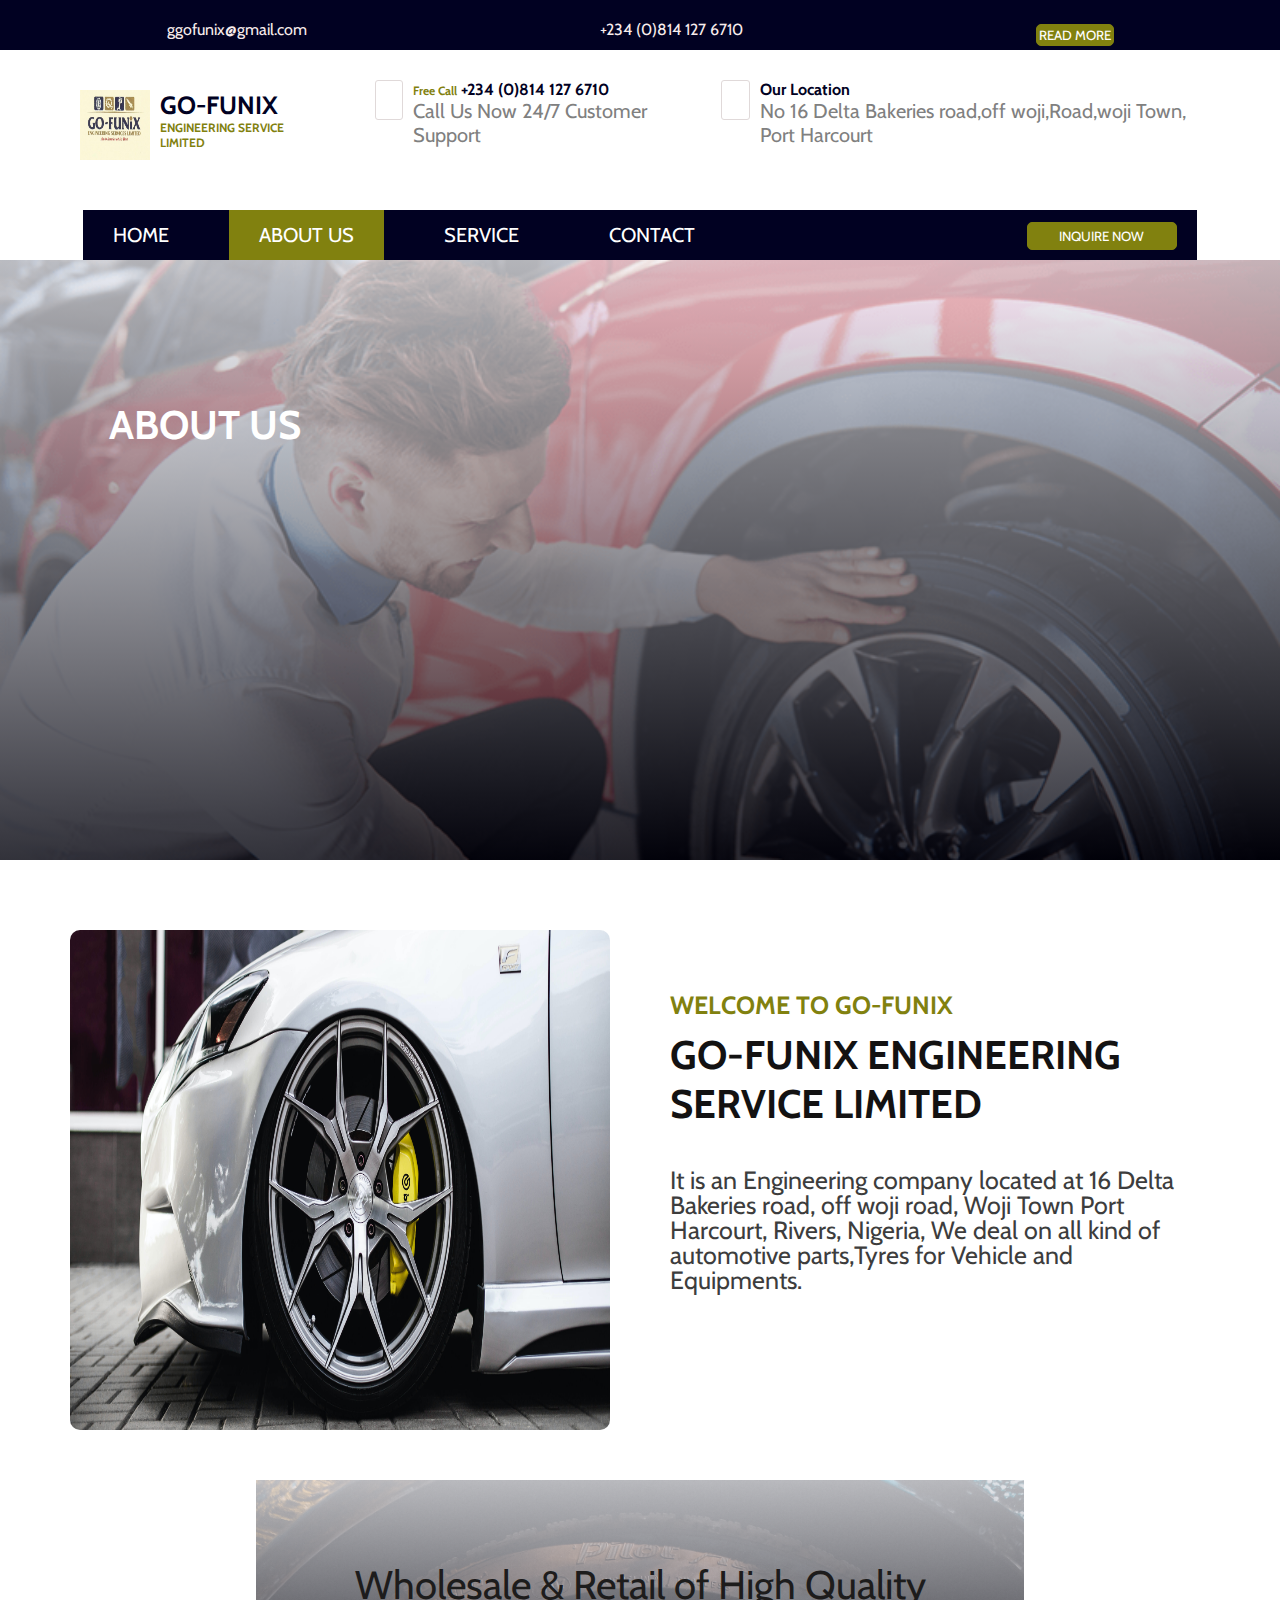
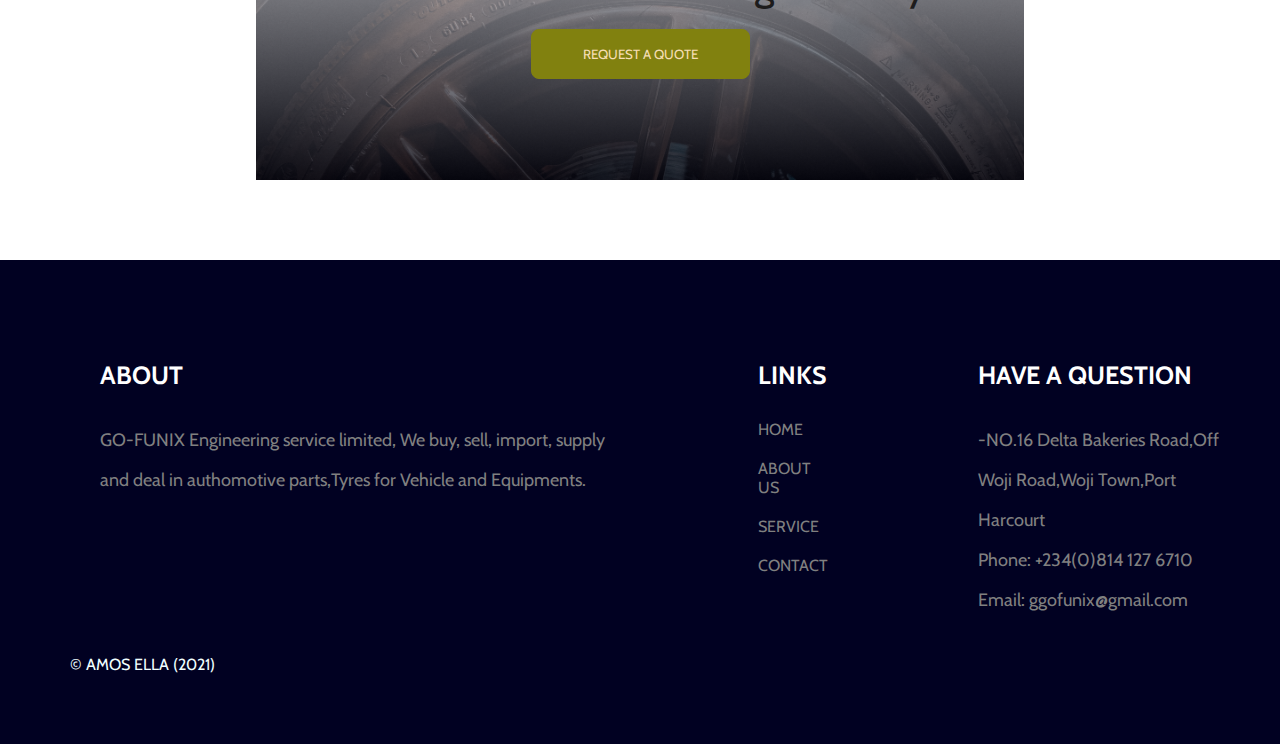
<file: about.html>
<!DOCTYPE html>
<html lang="en">
<head>
    <meta charset="UTF-8">
    <meta http-equiv="X-UA-Compatible" content="IE=edge">
    <meta name="viewport" content="width=device-width, initial-scale=1.0">
    <link rel="stylesheet" href="./style.css">
    <title>GO FUNIX</title>
</head>
<body>
    <section class="section-one">
        <div class="first-container">
            <div class="mail-top">
                <p class="email">ggofunix@gmail.com</p>
                <p class="digit">+324 (0)814 127 6710</p>
            </div>
            <button class="inquire-now">READ MORE</button>
        </div>
        <div class="mail-topt">
            <div class="mailt-container">
                <div>
                    <p class="email">ggofunix@gmail.com</p>
                </div>
                <div>
                    <p class="digit">+324 (0)814 127 6710</p>
                </div>
            </div>
            <button class="inquire-now">READ MORE</button>
        </div>
        <div class="mail-topd">
            <div class="mailt-containerd">
                <div>
                    <p class="email">ggofunix@gmail.com</p>
                </div>
                <div>
                    <p class="digit">+234 (0)814 127 6710</p>
                </div>
                <div>
                    <button class="inquire-now">READ MORE</button>
                </div>
            </div>
        </div>
    </section>
    <section class="sectiont-two">
        <div class="logo-section">
            <img src="./images/Logo 1 pdf.jpeg" class="logo">
            <div>
                <h1 class="logo-hone">GO-FUNIX</h1>
                <h6 class="logo-hsix">ENGINEERING SERVICE LIMITED</h6>
            </div>
        </div>
        <div class="call-section">
            <h2 class="sect-ht"></h2>
            <div>
                <h6 class="call-hsix">Free Call<span class="first-span"> +234 (0)814 127 6710</span></h6>
                <p class="call-secp">Call Us Now 24/7 Customer Support</p>
            </div>
        </div>
        <div class="location-section">
            <h2 class="sect-ht"></h2>
            <div>
                <h6 class="first-span">Our Location</h6>
                <p class="call-secp">No 16 Delta Bakeries road,off woji,Road,woji Town, Port Harcourt </p>
            </div>
        </div>
    </section>
    <section class="section-three">
        <div class="hamburgerIcon" id="hamburger-mobile" onClick="dropMenu()">
            <img src="./images/Hamburger.svg" alt="">
            <h3 class="nav-menu">MENU</h3>
        </div>
        <div class="menuItems">
            <div class="nav-cont" id="nav-dropdown">
                <ul class="nav-links">
                    <li><a href="index.html">HOME</a></li>
                    <li class="current-page"><a href="#">ABOUT US</a></li>
                    <li><a href="service.html">SERVICE</a></li>
                    <li><a href="contact.html">CONTACT</a></li>
                </ul>
            </div>
            <div class="button-cont">
                <button class="nav-button"><a href="contact.html">INQUIRE NOW</a></button>
            </div>
        </div>
    </section>
    <section class="section-four sectionf-abt">
        <div class="four-conts fourabt">
            <div class="fourabt-left">
                <h1 class="four-hone">ABOUT US</h1> 
            </div>
        </div>
    </section>
    <section class="section-six">
        <div class="six-cont">
            <div class="six-left">
                <img src="./images/funix car.jpg" class="six-image">
            </div>
            <div class="six-right">
                <h3 class="six-htre">WELCOME TO GO-FUNIX</h3>
                <h1 class="six-hone">GO-FUNIX ENGINEERING SERVICE LIMITED</h1>
                <p class="sixp">It is an Engineering company located at 16 Delta Bakeries road, off woji road, Woji Town Port Harcourt, Rivers, Nigeria,
                    We deal on all kind of automotive parts,Tyres for Vehicle and Equipments.
                </p>
            </div>
        </div>
    </section>
    <section class="about-four">
        <div class="abtf-cont">
            <p class="abtfour-wholesale">Wholesale & Retail of High Quality</p>
            <button class="whole-button"><a href="contact.html">REQUEST A QUOTE</a></button>
        </div>
    </section>
    <section class="section-nine">
        <div class="nine-cont">
            <div class="about">
                <h3 class="nine-htre">ABOUT</h3>
                <p class="ninep">GO-FUNIX Engineering service limited, We buy, sell, import, supply and deal in authomotive
                    parts,Tyres for Vehicle and Equipments.
                </p>
            </div>
            <div class="link">
                <h3 class="nine-htre">LINKS</h3>
                <div class="link-cont">
                    <a href="index.html">HOME</a>
                    <a href="about.html">ABOUT US</a>
                    <a href="service.html">SERVICE</a>
                    <a href="contact.html">CONTACT</a>
                </div>
            </div>
            <div class="question">
                <h3 class="nine-htre">HAVE A QUESTION</h3>
                <p class="ninep">-NO.16 Delta Bakeries Road,Off Woji Road,Woji Town,Port Harcourt </p>
                <p class="ninep">Phone: +234(0)814 127 6710</p>
                <p class="ninep">Email: ggofunix@gmail.com</p>
            </div>
        </div>
        <P style="color:azure"> &copy AMOS ELLA (2021)</P>
    </section>






    
    <script src="./scrip.js"></script>
</body>
</html>
</file>
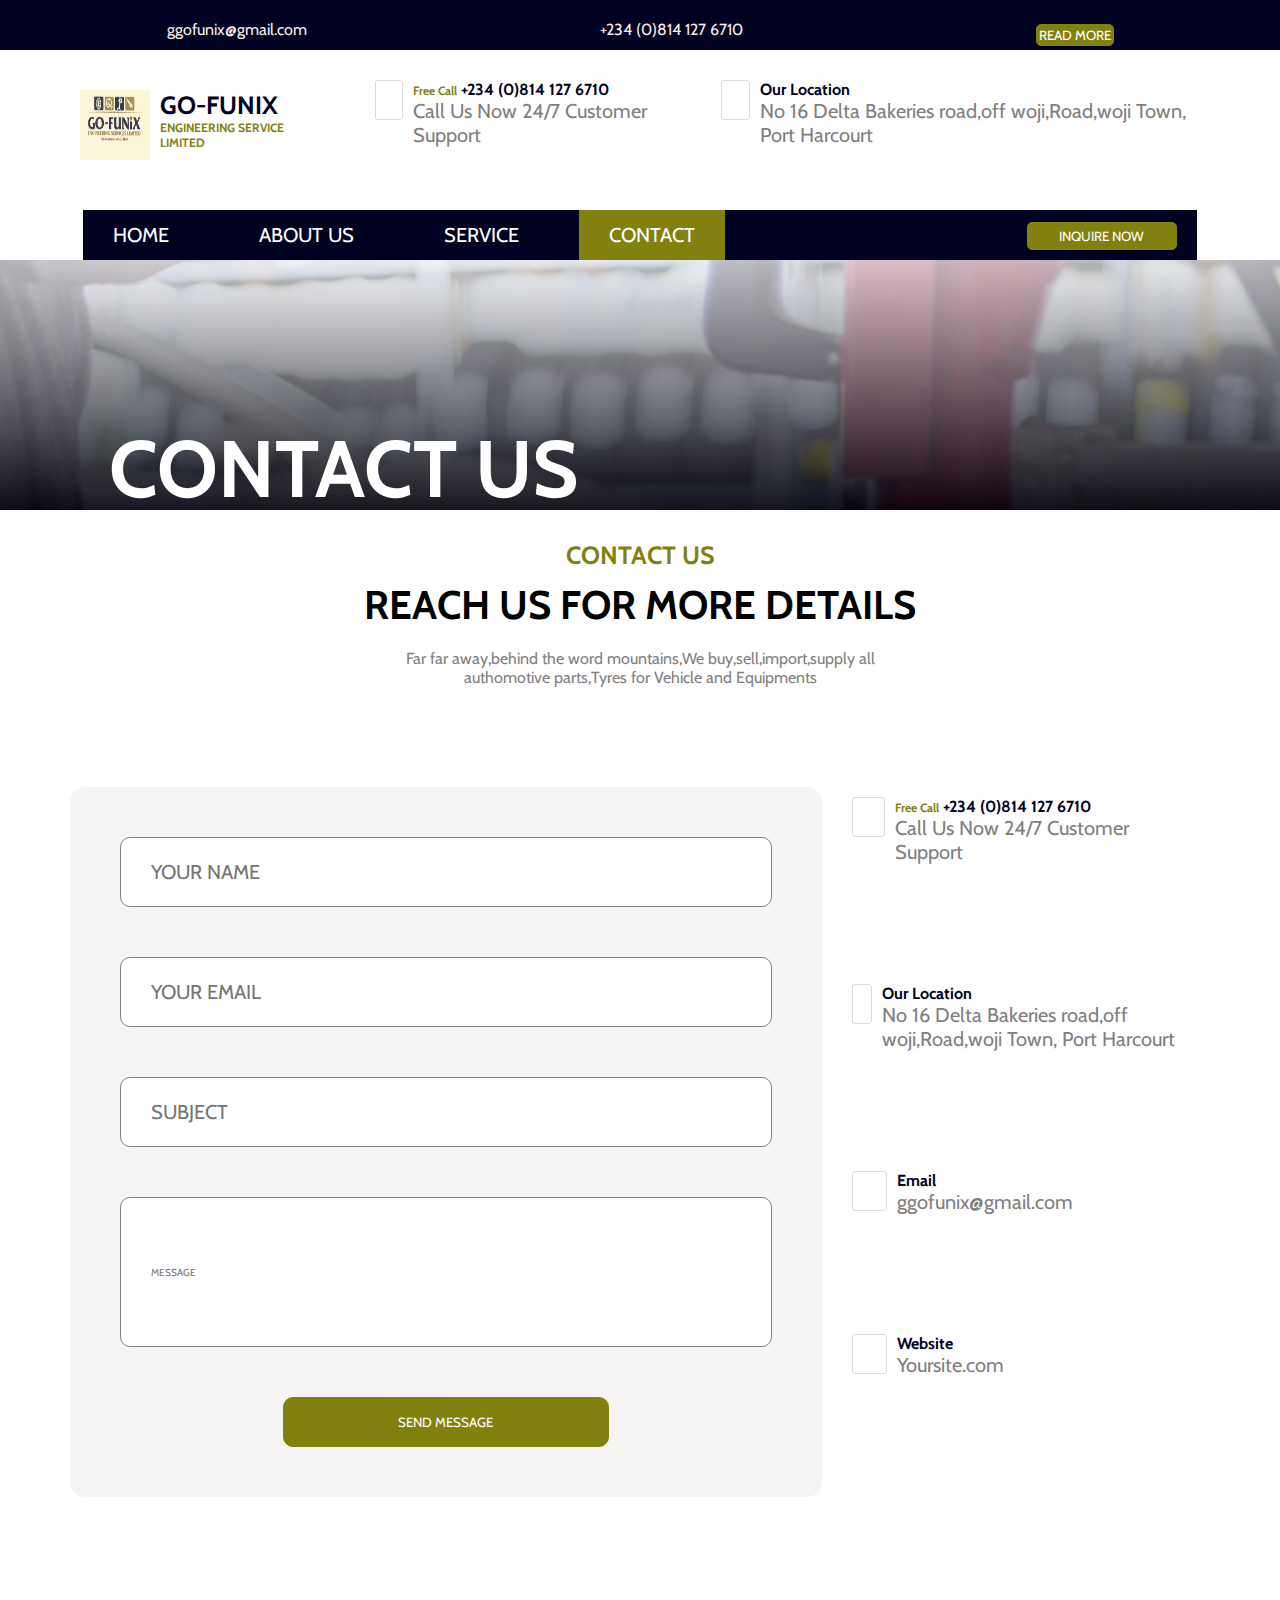
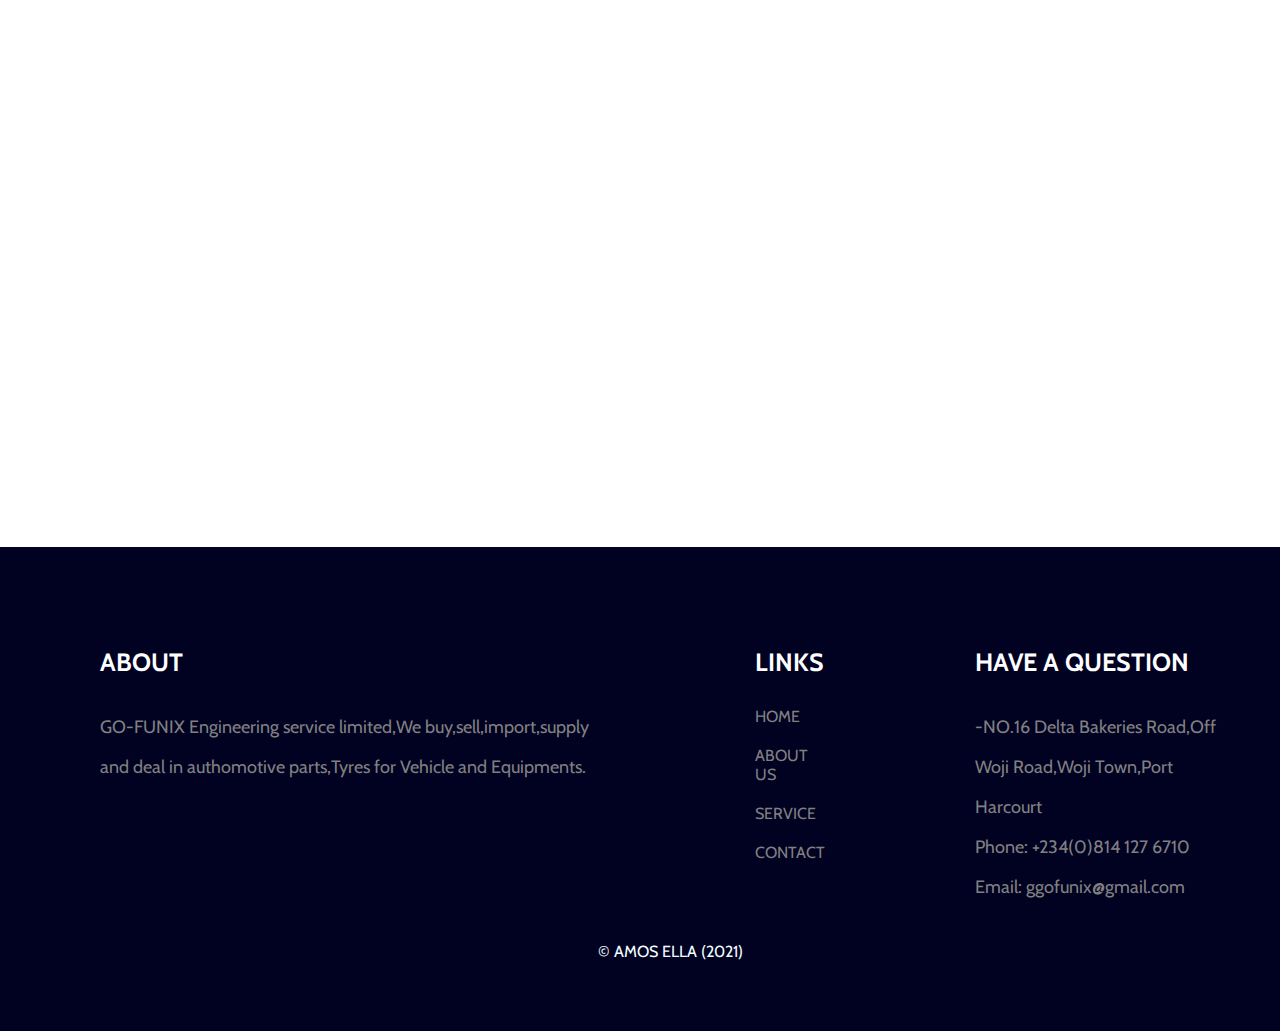
<file: contact.html>
<!DOCTYPE html>
<html lang="en">
<head>
    <meta charset="UTF-8">
    <meta http-equiv="X-UA-Compatible" content="IE=edge">
    <meta name="viewport" content="width=device-width, initial-scale=1.0">
    <link href="https://fonts.googleapis.com/css2?family=Roboto:wght@500;700&display=swap" rel="stylesheet">
    <link rel="stylesheet" href="./style.css">
    <title>GO FUNIX</title>
</head>
<body>
    <section class="section-one">
        <div class="first-container">
            <div class="mail-top">
                <p class="email">ggofunix@gmail.com</p>
                <p class="digit">+324 (0)814 127 6710</p>
            </div>
            <button class="inquire-now">READ MORE</button>
        </div>
        <div class="mail-topt">
            <div class="mailt-container">
                <div>
                    <p class="email">ggofunix@gmail.com</p>
                </div>
                <div>
                    <p class="digit">+324 (0)814 127 6710</p>
                </div>
            </div>
            <button class="inquire-now">READ MORE</button>
        </div>
        <div class="mail-topd">
            <div class="mailt-containerd">
                <div>
                    <p class="email">ggofunix@gmail.com</p>
                </div>
                <div>
                    <p class="digit">+234 (0)814 127 6710</p>
                </div>
                <div>
                    <button class="inquire-now">READ MORE</button>
                </div>
            </div>
        </div>
    </section>
    <section class="sectiont-two">
        <div class="logo-section">
            <img src="./images/Logo 1 pdf.jpeg" class="logo">
            <div>
                <h1 class="logo-hone">GO-FUNIX</h1>
                <h6 class="logo-hsix">ENGINEERING SERVICE LIMITED</h6>
            </div>
        </div>
        <div class="call-section">
            <h2 class="sect-ht"></h2>
            <div>
                <h6 class="call-hsix">Free Call<span class="first-span"> +234 (0)814 127 6710</span></h6>
                <p class="call-secp">Call Us Now 24/7 Customer Support</p>
            </div>
        </div>
        <div class="location-section">
            <h2 class="sect-ht"></h2>
            <div>
                <h6 class="first-span">Our Location</h6>
                <p class="call-secp">No 16 Delta Bakeries road,off woji,Road,woji Town, Port Harcourt </p>
            </div>
        </div>
    </section>
    <section class="section-three">
        <div class="hamburgerIcon" id="hamburger-mobile" onClick="dropMenu()">
            <img src="./images/Hamburger.svg" alt="">
            <h3 class="nav-menu">MENU</h3>
        </div>
        <div class="menuItems">
            <div class="nav-cont" id="nav-dropdown">
                <ul class="nav-links">
                    <li><a href="index.html">HOME</a></li>
                    <li><a href="about.html">ABOUT US</a></li>
                    <li><a href="service.html">SERVICE</a></li>
                    <li class="current-page"><a href="#">CONTACT</a></li>
                </ul>
            </div>
            <div class="button-cont">
                <button class="nav-button">INQUIRE NOW</button>
            </div>
        </div>
    </section>
    <section class="service-one">
        <div class="service-onecont">
            <h1 class="service-hone">CONTACT US</h1>
        </div>
    </section>
    <section class="contact-first">
        <div class="contact-cont">
            <h3 class="contact-htre">CONTACT US</h3>
            <h1 class="contact-hone">REACH US FOR MORE DETAILS</h1>
            <p class="contactp">Far far away,behind the word mountains,We buy,sell,import,supply all authomotive
                parts,Tyres for Vehicle and Equipments
            </p>
        </div>
    </section>
    <section class="contact-last">
        <form class="contact-form">
            <input type="text" class="input-text" name="username" placeholder="YOUR NAME">
            <input type="text" class="input-text" name="username" placeholder="YOUR EMAIL">
            <input type="text" class="input-text" name="username" placeholder="SUBJECT">
            <input type="text" class="input-mssg" name="username" placeholder="MESSAGE">
            <button class="form-button">SEND MESSAGE</button>
        </form>
        <div class="contact-question">
            <div class="question-cont">
                <div class="call-section">
                    <h2 class="sect-ht"></h2>
                    <div>
                        <h6 class="call-hsix">Free Call<span class="first-span"> +234 (0)814 127 6710</span></h6>
                        <p class="call-secp">Call Us Now 24/7 Customer Support</p>
                    </div>
                </div>
                <div class="location-section">
                    <h2 class="sect-ht"></h2>
                    <div>
                        <h6 class="first-span">Our Location</h6>
                        <p class="call-secp">No 16 Delta Bakeries road,off woji,Road,woji Town, Port Harcourt </p>
                    </div>
                </div>
                <div class="location-section">
                    <h2 class="sect-ht"></h2>
                    <div>
                        <h6 class="first-span">Email</h6>
                        <p class="call-secp">ggofunix@gmail.com </p>
                    </div>
                </div>
                <div class="location-section">
                    <h2 class="sect-ht"></h2>
                    <div>
                        <h6 class="first-span">Website</h6>
                        <p class="call-secp">Yoursite.com</p>
                    </div>
                </div>
            </div>
        </div>
    </section>
    <div class="mapouter"><div class="gmap_canvas"><iframe width="2000" height="500" id="gmap_canvas" src="https://maps.google.com/maps?q=16%20Delta%20Bakeries%20road%20port%20Harcourt&t=k&z=13&ie=UTF8&iwloc=&output=embed" frameborder="0" scrolling="no" marginheight="0" marginwidth="0"></iframe><a href="https://fmovies-online.net">fmovies</a><br><style>.mapouter{position:relative;text-align:right;height:500px;width:100%;}</style><a href="https://www.embedgooglemap.net">html embed google maps</a><style>.gmap_canvas {overflow:hidden;background:none!important;height:500px;width:100%;}</style></div></div>
    <section class="section-nine">
        <div class="nine-cont">
            <div class="about">
                <h3 class="nine-htre">ABOUT</h3>
                <p class="ninep">GO-FUNIX Engineering service limited,We buy,sell,import,supply and deal in authomotive
                    parts,Tyres for Vehicle and Equipments.
                </p>
            </div>
            <div class="link">
                <h3 class="nine-htre">LINKS</h3>
                <div class="link-cont">
                    <a href="index.html">HOME</a>
                    <a href="about.html">ABOUT US</a>
                    <a href="service.html">SERVICE</a>
                    <a href="contact.html">CONTACT</a>
                </div>
            </div>
            <div class="question">
                <h3 class="nine-htre">HAVE A QUESTION</h3>
                <p class="ninep">-NO.16 Delta Bakeries Road,Off Woji Road,Woji Town,Port Harcourt </p>
                <p class="ninep">Phone: +234(0)814 127 6710</p>
                <p class="ninep">Email: ggofunix@gmail.com</p>
            </div>

        </div>
        <P class="name" style="color:azure"> &copy AMOS ELLA (2021)</P>
    </section>
    <script src="./scrip.js"></script>
</body>
</html>
</file>
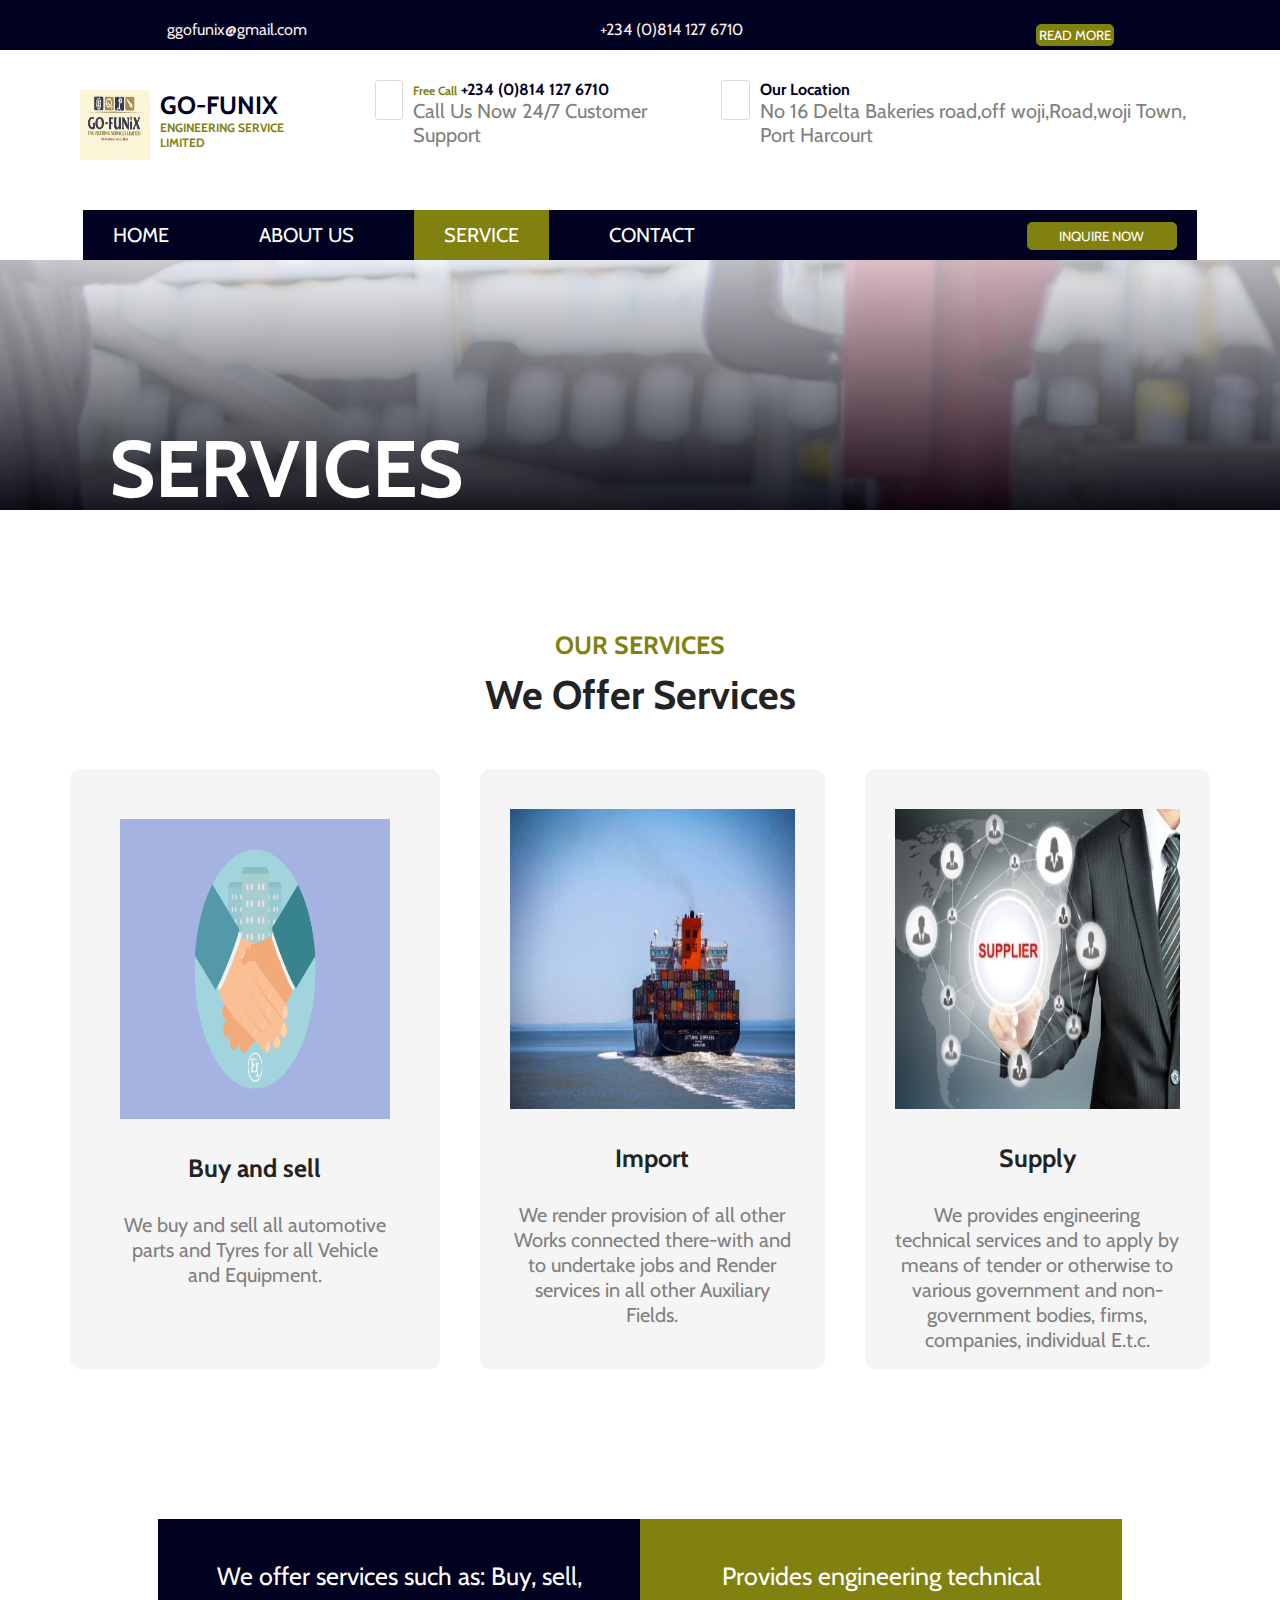
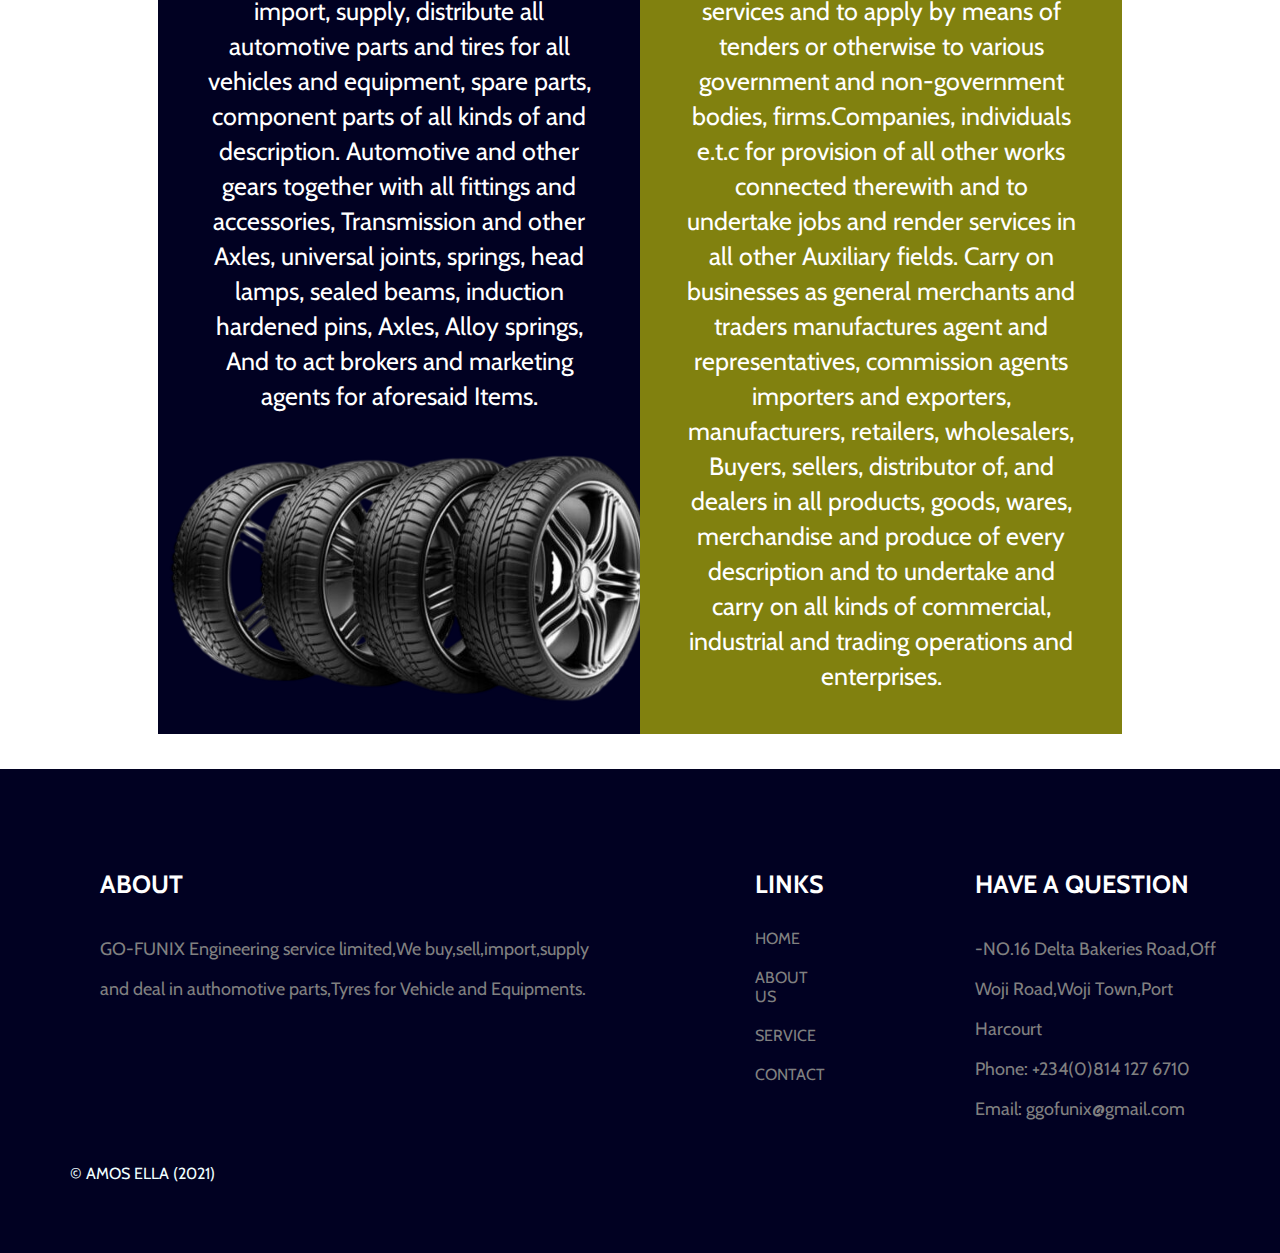
<file: service.html>
<!DOCTYPE html>
<html lang="en">
<head>
    <meta charset="UTF-8">
    <meta http-equiv="X-UA-Compatible" content="IE=edge">
    <meta name="viewport" content="width=device-width, initial-scale=1.0">
    <link href="https://fonts.googleapis.com/css2?family=Roboto:wght@500;700&display=swap" rel="stylesheet">
    <link rel="stylesheet" href="./style.css">
    <title>GO FUNIX</title>
</head>
<body>
    <section class="section-one">
        <div class="first-container">
            <div class="mail-top">
                <p class="email">ggofunix@gmail.com</p>
                <p class="digit">+324 (0)814 127 6710</p>
            </div>
            <button class="inquire-now">READ MORE</button>
        </div>
        <div class="mail-topt">
            <div class="mailt-container">
                <div>
                    <p class="email">ggofunix@gmail.com</p>
                </div>
                <div>
                    <p class="digit">+324 (0)814 127 6710</p>
                </div>
            </div>
            <button class="inquire-now">READ MORE</button>
        </div>
        <div class="mail-topd">
            <div class="mailt-containerd">
                <div>
                    <p class="email">ggofunix@gmail.com</p>
                </div>
                <div>
                    <p class="digit">+234 (0)814 127 6710</p>
                </div>
                <div>
                    <button class="inquire-now">READ MORE</button>
                </div>
            </div>
        </div>
    </section>
    <section class="sectiont-two">
        <div class="logo-section">
            <img src="./images/Logo 1 pdf.jpeg" class="logo">
            <div>
                <h1 class="logo-hone">GO-FUNIX</h1>
                <h6 class="logo-hsix">ENGINEERING SERVICE LIMITED</h6>
            </div>
        </div>
        <div class="call-section">
            <h2 class="sect-ht"></h2>
            <div>
                <h6 class="call-hsix">Free Call<span class="first-span"> +234 (0)814 127 6710</span></h6>
                <p class="call-secp">Call Us Now 24/7 Customer Support</p>
            </div>
        </div>
        <div class="location-section">
            <h2 class="sect-ht"></h2>
            <div>
                <h6 class="first-span">Our Location</h6>
                <p class="call-secp">No 16 Delta Bakeries road,off woji,Road,woji Town, Port Harcourt </p>
            </div>
        </div>
    </section>
    <section class="section-three">
        <div class="hamburgerIcon" id="hamburger-mobile" onClick="dropMenu()">
            <img src="./images/Hamburger.svg" alt="">
            <h3 class="nav-menu">MENU</h3>
        </div>
        <div class="menuItems">
            <div class="nav-cont" id="nav-dropdown">
                <ul class="nav-links">
                    <li><a href="index.html">HOME</a></li>
                    <li><a href="about.html">ABOUT US</a></li>
                    <li class="current-page"><a href="#">SERVICE</a></li>
                    <li><a href="contact.html">CONTACT</a></li>
                </ul>
            </div>
            <div class="button-cont">
                <!-- <button class="nav-button">INQUIRE NOW</button> -->
                <button class="nav-button"><a href="contact.html">INQUIRE NOW</a></button>
            </div>
        </div>
    </section>
    <section class="service-one">
        <div class="service-onecont">
            <h1 class="service-hone">SERVICES</h1>
        </div>
    </section>
    <section class="service-two">
        <div class="service-cont">
            <section class="section-eight">
                <div class="eight-top">
                    <h3 class="eight-htre">OUR SERVICES</h3>
                    <h2 class="eight-htwo">We Offer Services</h2>
                </div>
                <div class="eight-cont">
                    <div class="eight-first">
                        <img src="./images/buyer-supplier.png" class="first-image">
                        <div class="first-min">
                            <h3 class="eight-htref">Buy and sell</h3>
                            <p class="eightpf">We buy and sell all automotive parts and Tyres for all Vehicle and Equipment.</p>
                        </div>
                    </div>
                    <div class="eight-middle">
                        <img src="./images/impoter.jpg" class="middle-image">
                        <div class="second-min">
                            <h3 class="eight-htref">Import</h3>
                            <p class="eightpf">We render provision of all other Works connected there-with and to
                                 undertake jobs and Render services in all other Auxiliary Fields.</p>
                        </div>
                    </div>
                    <div class="eight-last">
                        <img src="./images/supplier.jpg" class="last-image">
                        <div class="last-mini">
                            <h3 class="eight-htref">Supply</h3>
                            <p class="eightpf">We provides engineering technical services and to apply by means of tender or otherwise to various government
                                 and non-government bodies, firms, companies, individual E.t.c.</p>
                        </div>
                    </div>
                </div>
            </section>
        </div>
    </section>
    <section class="service-three">
        <div class="servicet-cont">
            <div class="service-left">
                <p class="servicep">
                    We offer services such as: Buy, sell, import, supply, 
                    distribute all automotive parts and tires for all vehicles and equipment, 
                    spare parts, component parts of all kinds of and description. Automotive and
                     other gears together with all fittings and accessories, Transmission and other
                      Axles, universal joints, springs, head lamps, sealed beams, induction hardened pins, Axles, 
                    Alloy springs, And to act brokers and marketing agents for aforesaid Items.
                </p>
                <div>
                    <img src="./images/tyres-one.png" class="leftserv-img">
                </div>
            </div>
            <div class="service-right">
                <p class="servicep">
                    Provides engineering technical services and to apply by means of
                     tenders or otherwise to various government and non-government bodies, firms.Companies,
                      individuals e.t.c for provision of all other works connected therewith and to undertake jobs
                       and render services in all other Auxiliary fields.

                     Carry on businesses as general merchants and traders manufactures agent and representatives,
                      commission agents importers and exporters, manufacturers, retailers, wholesalers, Buyers, sellers,
                       distributor of, and dealers in all products, goods, wares, merchandise and produce of every description
                        and to undertake and carry on all kinds of commercial, industrial and trading operations and enterprises. 
                </p>
            </div>
        </div>
    </section>
    <section class="section-nine">
        <div class="nine-cont">
            <div class="about">
                <h3 class="nine-htre">ABOUT</h3>
                <p class="ninep">GO-FUNIX Engineering service limited,We buy,sell,import,supply and deal in authomotive
                    parts,Tyres for Vehicle and Equipments.
                </p>
            </div>
            <div class="link">
                <h3 class="nine-htre">LINKS</h3>
                <div class="link-cont">
                    <a href="index.html">HOME</a>
                    <a href="about.html">ABOUT US</a>
                    <a href="service.html">SERVICE</a>
                    <a href="contact.html">CONTACT</a>
                </div>
            </div>
            <div class="question">
                <h3 class="nine-htre">HAVE A QUESTION</h3>
                <p class="ninep">-NO.16 Delta Bakeries Road,Off Woji Road,Woji Town,Port Harcourt </p>
                <p class="ninep">Phone: +234(0)814 127 6710</p>
                <p class="ninep">Email: ggofunix@gmail.com</p>
            </div>

        </div>
        <P style="color:azure"> &copy AMOS ELLA (2021)</P>
    </section>
    <script src="./scrip.js"></script>
</body>
</html>
</file>
<file: style.css>
@import url('https://fonts.googleapis.com/css2?family=Cabin:ital,wght@0,400;0,500;0,600;0,700;1,400;1,500;1,600;1,700&display=swap');


*{
    box-sizing: border-box;
    margin: 0px;
    padding: 0px;
    font-family: 'Cabin', sans-serif;}
:root{
    --font-sm:18px;
    --font-md:23px;
    --font-xl:30px;
    --font-xxl:38px;
    --container: 100%;
}

@media screen and (min-width:640px) {
    :root{
        --font-sm:20px;
        --font-md:25px;
        --font-xl:32px;
        --font-xxl:40px;
        --container: 640px;
    }}
@media screen and (min-width:768px) {
    :root{
        --font-sm:20px;
        --font-md:25px;
        --font-xl:32px;
        --font-xxl:40px;
        --container: 768px;
    }}
@media screen and (min-width:1024px) {
    :root{
        --font-sm:20px;
        --font-md:25px;
        --font-xl:32px;
        --font-xxl:40px;
        --container: 1024px;
    }}
@media screen and (min-width:1280px) {
    :root{
        --font-sm:20px;
        --font-md:25px;
        --font-xl:32px;
        --font-xxl:40px;
        --container: 1280px;
       
    }}

.current-page{
    background-color:rgb(129, 129, 15);
}
.section-one{
    background-color: rgb(1, 1, 34);
    text-align: center;
}
.mail-top{
    color: rgb(248, 236, 236);
    padding: 20px;
    line-height: 30px;
}
.inquire-now{
    padding: 8px 100px;
    background-color:rgb(129, 129, 15);
    color: white;
    border: 1px solid rgb(129, 129, 15);
    border-radius: 15px;
    font-weight: 100px;
    margin-bottom: 10px;
}

.inquire-now a{
    color:#fff;
    text-decoration: none;
}
.mail-topt{
    display: none;
}
.first-container{
    display: block;
}
.mail-topd{
    display: none;
}
.sectiont-two{
    min-height: min-content;
    overflow: hidden;
}
.logo{
    width: 30%;
}
.logo-section{
    display: flex;
    padding:20px 30px;
    gap: 10px;
}
.logo-hone{
    font-size: 25px;
    color: rgb(1, 1, 34);
}
.logo-hsix{
    color: rgb(129, 129, 15);
    font-size: 12px;
}
.call-section{
    display: flex;
    padding: 10px 30px;
    gap: 10px;
}
.location-section{
    display: flex;
    padding: 10px 30px;
    gap: 10px;
}

.sect-ht{
    border-radius: 3px;
    border: 1px solid rgb(224, 217, 217);
    width: 35px;
    height: 40px;
}
.call-hsix{
    color: rgb(129, 129, 15);
    font-size: 12px;
}
.first-span{
    color: rgb(1, 1, 34);
    font-size: 16px;
}
.call-secp{
    font-size: var(--font-sm);
    color: gray;
}
.section-three{
    background-color:rgb(1, 1, 34) ;
}
.nav-cont{
    background-color: rgb(1, 1, 34);
    width: 100%;
    height: 0;
    overflow-y: hidden;

}
li a{
    text-decoration: none;
    list-style-type: none;
    color: white;
    padding-left: 30px;
    font-size: var(--font-sm);
    line-height: 30px;
    width:100%;
}
.hamburgerIcon{
    display: flex;
    padding-left: 30px;
}
.button-cont{
    display: none;
}
.hamburger{
    width: 30px;
    margin-top:8px ;
}
.nav-menu{
    color: white;
    margin-top: 10px;
    margin-left: 5px;
}
.show-nav-dropdown{
    height: max-content;
}
.section-four{
    overflow: hidden;
    background-repeat: no-repeat;
    background-size: cover;
    min-height: min-content;
    padding-bottom:20px;
    background-image:
    linear-gradient(to bottom, rgba(245, 246, 252, 0.72), rgba(0, 0, 10, 0.80)),
    url('./faith\ \(1\).jpg');
}
.four-conts{
    padding: 140px 30px 0 29px;
}
.four-hone{
    font-size: var(--font-xxl);
    color: white;
    max-width: 90%;
    margin: auto;
}
.fourp{
    font-size: var(--font-sm);
    line-height: 25px;
    
    color: whitesmoke;
    margin-top: 15px;
}
.name{
    text-align: center;
}
.sell-img{
    width: 40px;
}
.section-five{
    padding: 0 30px 30px 30px;
}
.buy{
    width: 30px;
    height: 25px;
    margin-top: 10px;
    margin-left: 8px;
}
.buy-image{
    width: 80px;
    height: 46px;
    border-radius: 50%;
}
.import-image{
    width: 80px;
    height: 46px;
    border-radius: 50%;
}
.top-five{
    display: flex;
    flex-direction: column;
    /* justify-content: center; */
    align-items: center;
    text-align: center;
    background-color:rgb(1, 1, 34) ;
    color: white;
    min-height: max-content;
    padding: 30px 20px;
}
.middle-five{
    display: flex;
    flex-direction: column;
    /* justify-content: center; */
    align-items: center;
    text-align: center;
    background-color: rgb(129, 129, 15);
    color: white;
    min-height: max-content;
    padding: 30px 20px;
}
.last-five{
    display: flex;
    flex-direction: column;
    /* justify-content: center; */
    align-items: center;
    text-align: center;
    background-color:rgb(1, 1, 34) ;
    color: white;
    min-height: max-content;
    padding: 30px 20px;
}
.five-htre{
    margin-bottom: 15px;
    margin-top: 15px;
}
.fivep{
    font-size: var(--font-sm);
}
.five-mini{
    margin-left: 15px;
}
.section-six{
    padding: 30px;
}
.six-image{
    width: 100%;
    background-size: contain;
    border-radius: 10px;
}
.six-htre{
    color: rgb(129, 129, 15);
    font-size: var(--font-sm);
    margin-bottom: 10px;
}
.six-hone{
    color: rgb(19, 18, 18);
    font-size: var(--font-md);
    margin-bottom: 20px;
}
.sixp{
    color: rgb(31, 30, 30);
    font-size: var(--font-sm);
}
.section-seven{
    padding: 30px;
    /* text-align: center; */
    overflow: hidden;
    background-repeat: no-repeat;
    background-size: cover;
    min-height: min-content;
    background-image:
    linear-gradient(to bottom, rgba(245, 246, 252, 0.72), rgba(0, 0, 10, 0.80)),
    url('./images/tyres-one.jpg');
}
.sevenmi{
    color: white;
}
.seven-htre{
    font-size: 30px;
}
.sevenp{
    line-height: 25px;
    margin-top: 20px;
    font-size: var(--font-sm);
}
.section-eight{
    padding: 30px;
}
.eight-top{
    text-align: center;
    padding: 50px 30px;
}
.eight-htre{
    color: rgb(129, 129, 15);
    font-size: var(--font-sm);
    margin-bottom: 10px;
}
.eight-htwo{
    color: rgb(36, 35, 35);
    font-size: var(--font-md);
}
.eight-first{
    background-color: whitesmoke;
    height: 460px;
    padding: 30px;
    text-align: center;
    margin-bottom: 35px;
}
.eight-middle{
    background-color: whitesmoke;
    height: 460px;
    padding: 30px;
    text-align: center;
    margin-bottom: 35px;
}
.eight-last{
    background-color: whitesmoke;
    height: 618px;
    padding: 30px;
    text-align: center;
}
.first-image{
    width: 100%;
}
.middle-image{
    width: 100%;
}
.last-image{
    width: 100%;
}
.eight-htref{
    color: rgb(36, 35, 35);
    font-size: 20px;
    padding: 30px;
}
.eightpf{
    line-height: 25px;
    color: gray;
    font-size: var(--font-sm);
}
.section-nine{
    background-color: rgb(1, 1, 34);
    padding: 50px 10px 50px 30px;
}
.about{
    margin-bottom: 30px;
}
.link{
    margin-bottom: 30px;
}
.link-cont a{
    display: flex;
    flex-direction: column;
    text-decoration: none;
    color: gray;
    margin-bottom: 10px;
}
.ninep{
    line-height: 40px;
    color: gray;
    font-size: 18px;
}
.nine-htre{
    margin-bottom: 30px;
    font-size: var(--font-md);
    color: white;
}
.section-ten{
    padding: 30px;
    text-align: center;
}
.ten-image{
    width: 100%;
    height: 20%;
    margin-bottom: 50px;
}
.ten-image-bg{
    background-color: white;
    width: 75%;
    height: 20%;
    margin-bottom: 40px;
}
.ten-image-bgc{
    background-color: white;
    width: 60%;
}
.ten-hone{
    font-size: var(--font-md);
    margin-bottom: 10px;
    color: rgb(36, 35, 35);
}
.tenp{
    margin-bottom: 10px;
    font-size: var(--font-sm);
    color: rgb(129, 129, 15);          
}
/*service*/
.service-three{
    width: 100%;
}
.service-left{
    background-color: rgb(1, 1, 34);
    color: white;
}
.service-right{
    background-color: rgb(129, 129, 15);
    color: white;
}
.servicep{
    line-height: 35px;
    padding: 40px;
    text-align: center;
    font-size: var(--font-sm);
}
.leftserv-img{
    width: 350px;
}
.service-one{
    display: none;
}
/*about*/
.about-three{
    width: 100%;
    padding: 30px;
    margin-top: 70px;
    text-align: center;
}
.abtft{
    width: 200px;
    gap: 100px;
}
.abtp{
    height: 300px;
    width: 350px;
    margin-bottom: 50px;
    background-color: rgb(214, 212, 212);
}
.about-four{
    background-repeat: no-repeat;
    background-size: cover;
    height: 200px;
    background-image:
    linear-gradient(to bottom, rgba(245, 246, 252, 0.72), rgba(0, 0, 10, 0.80)),
    url('./images/abt..jpg');
    margin-bottom: 40px;
    width: 100%;
}
.abtfour-wholesale{
    text-align: center;
    padding-top: 20px;
    font-size: var(--font-xl);
    color: rgb(29, 28, 28);
}
.whole-button{
   padding: 15px 50px;
   background-color: rgb(129, 129, 15);
   border: 1px solid rgb(129, 129, 15);
   border-radius: 8px;
   color: wheat;
   display: block;
   margin: auto;
   margin-top: 20px;
}
.whole-button a{
    text-decoration: none;
    background-color: rgb(129, 129, 15);
    border: 1px solid rgb(129, 129, 15);
    border-radius: 8px;
    color: wheat;
    display: block;
    margin: auto;
 }
.contact-first{
    width: 100%;
    text-align: center;
    padding: 30px;
}
.contact-htre{
    color: rgb(129, 129, 15);
    margin-bottom: 10px;
}
.contact-hone{
    color: black;
    font-size: 30px;
    margin-bottom: 20px;
}
.contactp{
    color: gray;
}
.contact-question{
    display: none;
}
.contact-last{
    display: block;
    margin: 0 auto;
    padding: 30px;
}
input{
    width: 100%;
    height: 50px;
    margin-bottom: 10px;
    border: 1px solid gray;
    border-radius: 10px;
    padding: 20px;
    font-size: 10px;
}
.form-button{
    display: block;
    margin: 0 auto;
    padding: 10px 70px;
    background-color: rgb(129, 129, 15);
    border: 1px solid rgb(129, 129, 15);
    color: white;
    border-radius: 10px;
}
.input-text{
    font-size: 10px;
    color: black;
    padding: 20px;
}
.nav-menu{
    color: white;
    font-size: var(--font-md);
    margin-bottom: 10px;
}

/*tablet*/
@media screen and (min-width:700px) {
    .mail-topt{
        display: block;
    }
    .first-container{
        display: none;
    }
    .mailt-container{
        display: flex;
        justify-content: space-around;
        color: rgb(248, 236, 236);
        padding: 20px;
    }
    .mail-topd{
        display: none;
    }
    .sectiont-two{
        height: 320px;
        padding:20px 50px;
    }
    .logo{
        width: 15%;
    }
    .logo-section{
        display: flex;
        padding:20px 30px;
        gap: 10px;
    }
    .nav-menu{
        display: block;
    }
    .button-cont{
        display: none;
    }
    .hamburgerIcon{
        display: flex;
    }
    .nav-menu{
        color: white;
        font-size: 20px;
        margin-bottom: 10px;
    }
    .hamburger{
        width: 30px;
        margin-top:12px ;
    }
    .four-conts{
        width: 80%;
    }
    .four-hone{
        font-size: var(--font-xxl);
        font-weight: bolder;
        max-width: 100%;
    }
    .five-htre{
        margin-bottom: 15px;
        font-size:var(--font-md) ;
    }
    .fourp{
        line-height: 30px;
        margin-top: 40px;
        margin-left: 70px;
    }
    .buy-image{
        width: 60px;
        height: 50px;
        border-radius: 50%;
    }
    .buy{
        margin-left: 10px;
    }
    .import-image{
        width: 80px;
        height: 50px;
    }
    .top-five{
        min-height: min-content;
       line-height: 25px;
    }
    .middle-five{
        min-height: min-content;
        line-height: 25px;
    }
    .last-five{
        min-height: min-content;
        line-height: 25px;
    }
    .section-six{
        padding: 70px;
    }
    .six-image{
        width: 100%;
        height: 600px;
        margin-bottom: 50px;
    }
    .six-htre{
        font-size: var(--font-md);
        margin-bottom: 10px;
    }
    .six-hone{
        font-size: var(--font-xxl);
        margin-bottom: 20px;
    }
    .sixp{
        font-size: var(--font-sm);
    }
    .seven-htre{
        font-size: var(--font-xl);
    }
    .sevenp{
        line-height: 25px;
        margin-top: 20px;
        font-size: var(--font-md);
    }
    .first-image{
        width: 100%;
        height: 300px;
    }
    .middle-image{
        width: 100%;
        height: 300px;
    }
    .last-image{
        width: 100%;
        height: 300px;
    }
    .section-eight{
        padding: 70px;
    }
    .eight-first{
        background-color: whitesmoke;
        height: 550px;
        padding: 30px;
        text-align: center;
        margin-bottom: 50px;
    }
    .eight-middle{
        background-color: whitesmoke;
        height: 550px;
        padding: 30px;
        text-align: center;
        margin-bottom: 50px;
    }
    .eight-last{
        background-color: whitesmoke;
        height: 618 px;
        padding: 30px;
        text-align: center;
    }
    .eight-htref{
        font-size: var(--font-md);
    }
    .section-nine{
        background-color: rgb(1, 1, 34);
        padding: 70px 10px 70px 70px;
    }
    .section-ten{
        padding: 70px;
        text-align: center;
    }
    .ten-image{
        width: 80%;
        margin-bottom: 50px;
    }
    .ten-hone{
        font-size: var(--font-xxl);
        margin-bottom: 10px;
        color: rgb(36, 35, 35);
    }
    .tenp{
        margin-bottom: 10px;
        font-size: var(--font-md);
        color: rgb(129, 129, 15);          
    }
    .service-three{
        width: 100%;
        padding: 30px;
    }
    .service-left{
        background-color:rgb(233, 233, 153);
        color: white;
    }
    .service-right{
        background-color: rgb(129, 129, 15);
        color: white;
    }
    .servicep{
        line-height: 30px;
        padding: 40px;
        text-align: center;
        font-size: var(--font-md);
    }
    .leftserv-img{
        width: 400px;
    }
    .service-one{
        display: none;
    }
    .abtfour-wholesale{
        text-align: center;
        padding-top: 20px;
        font-size: var(--font-xxl);
        color: rgb(29, 28, 28);
    }
    .whole-button{
       padding: 15px 50px;
       background-color: rgb(129, 129, 15);
       border: 1px solid rgb(129, 129, 15);
       border-radius: 8px;
       color: wheat;
       display: block;
       margin: auto;
       margin-top: 20px;
    }
    .contact-question{
        display: none;
    }
    .contact-last{
        display: block;
        margin: 0 auto;
        padding: 70px;
    }
    input{
        width: 100%;
        height: 50px;
        margin-bottom: 30px;
        border: 1px solid gray;
        border-radius: 10px;
    }
    .form-button{
        display: block;
        margin: 0 auto;
        width: 50%;
        height: 50px;
        background-color: rgb(129, 129, 15);
        border: 1px solid rgb(129, 129, 15);
        color: white;
        border-radius: 10px;
    }
    .input-text{
        font-size: var(--font-sm);
        color: black;
    }
    .hamburger{
        width: 30px;
        margin-top:20px ;
    }
    .nav-menu{
        color: white;
        font-size: var(--font-md);
        padding-top: 15px;
    }

    
}
@media screen and (min-width:686px) {
    .eight-first{
        background-color: whitesmoke;
        height: 530px;
        padding: 30px;
        text-align: center;
        margin-bottom: 50px;
    }
    .eight-middle{
        background-color: whitesmoke;
        height: 550px;
        padding: 30px;
        text-align: center;
        margin-bottom: 50px;
    }
    .eight-last{
        background-color: whitesmoke;
        height:629px;
        padding: 30px;
        text-align: center;
    }
}
@media screen and (min-width:1000px){
    .section-five{
        padding: 0 70px 90px 70px;
        margin-top: 20px;
    }
    
}
/*desktop*/
@media screen and (min-width:1000px) {
    .mail-topd{
        display: block;
    }
    .mailt-container{
        display: block;
    }
    .mailt-containerd{
        display: flex;
        justify-content: space-around;
        color: rgb(248, 236, 236);
        padding: 20px;
    }
    .mail-topt{
        display: none;
    }
    .inquire-now{
        width: 100%;
        background-color:rgb(129, 129, 15);
        color: white;
        border: 1px solid rgb(129, 129, 15);
        border-radius: 5px;
        padding: 2px 2px;
        margin-top: 4px;
    }
    .section-one{
        height: 50px;
    }
    .sectiont-two{
        display: flex;
        justify-content: space-around;
        height: 150px;
    }
    .logo{
        width: 30%;
        height: 70px;
    }
    .section-three{
        width: 87%;
        height: 50px;
        margin: 0 auto;
    }
    .nav-cont{
        display: block;
        font-size: 18px;
    }
    .nav-menu{
        display: none;
    }
    .nav-links{
        display: flex;
        gap: 30px;
        list-style-type: none;
        height: 100%;
    }
.nav-links li{
    padding-top: 10px;
}

    li a{
        text-decoration: none;
        list-style-type: none;
        color: white;
        padding: 30px;
        font-size: var(--font-sm);
    }
    li a:hover{
        background-color: rgb(129, 129, 15);
        height:100px;
    }
    .menuItems{
        display: flex;
        justify-content:space-between;
    }
    .nav-cont{
        position: unset;
        height: 50px;
    }
    .hamburgerIcon{
        display: none;
    }
    .button-cont{
        display: block;
    }
    .nav-button {
        margin-top: 12px;
        padding:5px;
        border: 1px solid  rgb(129, 129, 15);;
        width: 150px;
        background-color: rgb(129, 129, 15);;
        color: white;
        border-radius: 5px;
        margin-right: 20px;
    }
    .nav-button a{
        color: white;
        text-decoration: none;
       
    }
    .section-four{
        min-height: 600px;
    }
    .four-conts{
        width: 50%;
    }
    .four-hone{
        font-size: var(--font-xxl);
        padding-left: 10px;
        font-size: var(--font-xxl);
        margin-left: 70PX;
    }
    .five-conts{
        display: flex;
        margin-top: -30px;
    }
    .top-five{
        /* display: flex;
        flex-direction: row; */
        min-height: max-content;
       line-height: 25px;
       width: 50%;
       padding:30px ;
    }
    .middle-five{
        min-height: max-content;
        line-height: 25px;
        width: 50%;
        padding: 30px;
    }
    .last-five{
        min-height: max-content;
        line-height: 25px;
        width: 50%;
        padding: 30px;
    }
    .buy-image{
        width: 80px;
        height: 40px;
        border-radius: 50%;
    }
    .buy{
        margin-right: 10px;
        width: 25px;
    }
    .import-image{
        width: 80px;
        height: 40px;
    }
    .import{
        width: 25px;
        margin-right: 5px;
    }
    .six-cont{
        display: flex;
    }
    .six-left{
        width: 50%;
    }
    .six-right{
        width: 50%;
        margin-top: 60px;
        margin-left: 60px;
    }
    .section-six{
        padding: 0 70px 30px 70px;
        height: 550px;
    }
    .six-image{
        width: 100%;
        height: 500px;
        margin-bottom: 50px;
    }
    .six-htre{
        font-size: var(--font-md);
        margin-bottom: 10px;
    }
    .six-hone{
        font-size: var(--font-xxl);
        margin-bottom: 20px;
    }
    .sixp{
        font-size: var(--font-md);
        line-height: 25px;
        color: rgb(61, 61, 61);
    }
    .seven-htre{
        font-size: var(--font-xxl);
    }
    .sevenp{
        line-height: 40px;
        margin-top: 20px;
        font-size: var(--font-md);
    }
    .section-seven{
        height: 300px;
    }
    .eight-cont{
        display: flex;
        gap: 40px;
    }
    .first-image{
        width: 100%;
        height: 300px;
    }
    .middle-image{
        width: 100%;
        height: 300px;
        margin-top: 10px;
    }
    .last-image{
        width: 100%;
        height: 300px;
        margin-top: 10px;
    }
    .section-eight{
        padding: 70px;
    }
    .eight-first{
        background-color: whitesmoke;
        height: 600px;
        width: 800px;
        padding: 50px;
        text-align: center;
        border-radius: 10px;
    }
    .eight-middle{
        background-color: whitesmoke;
        height: 600px;
        width: 800px;
        text-align: center;
        border-radius: 10px;
    }
    .eight-last{
        background-color: whitesmoke;
        height: 600px;
        width: 800px;
        border-radius: 10px;
        text-align: center;
    }
    .eight-htre{
        font-size: var(--font-md);
    }
    .eight-htwo{
        font-size: var(--font-xxl);
    }
    .nine-cont{
        display: flex;
        justify-content: space-between;
        gap: 150px;
        padding: 30px;
    }
    .ten-cont{
        display: flex;
    }
    .section-ten{
        background-color: gray;
    }
    .ten-hone{
        font-size: var(--font-xxl);
    }
    .tenp{
        font-size: var(--font-md);
        margin-bottom: 40px;
    }
    
.sectionf-abt{
    background-repeat: no-repeat;
    background-size: cover;
    height: 300px;
    background-image:
    linear-gradient(to bottom, rgba(245, 246, 252, 0.72), rgba(0, 0, 10, 0.80)),
    url('./images/importance-or-tyres-in-road-safety.png');
}
.section-six{
    margin-top: 70px;
}
.abthone{
    text-align: center;
}
.six-hone{
    margin-bottom: 40px;
}
.about-three{
    width: 100%;
    margin-top: 70px;
}
.abttre-cont{
    display: flex;
    justify-content: center;
}
.abtft{
    width: 400px;
    gap: 100px;
}
.abtp{
    height: 300px;
    width: 350px;
    margin-bottom: 50px;
    background-color: rgb(214, 212, 212);
}
.abthone{
    margin-bottom: 50px;
    font-size: var(--font-xxl);
    color: rgb(29, 28, 28);
}
.about-four{
    background-repeat: no-repeat;
    background-size: cover;
    height: 300px;
    background-image:
    linear-gradient(to bottom, rgba(245, 246, 252, 0.72), rgba(0, 0, 10, 0.80)),
    url('./images/abt..jpg');
    width: 60%;
    margin: 0 auto;

}
.abtfour-wholesale{
    text-align: center;
    padding-top: 80px;
    font-size: var(--font-xxl);
    color: rgb(29, 28, 28);
}
.whole-button{
   padding: 15px 50px;
   background-color: rgb(129, 129, 15);
   border: 1px solid rgb(129, 129, 15);
   border-radius: 8px;
   color: wheat;
   display: block;
   margin: auto;
   margin-top: 20px;
}
.section-nine{
    margin-top: 80px;
}
    /*services*/
    .service-one{
        height: 250px;
        background-size: cover;
        background-repeat: no-repeat;
        background-image:
        linear-gradient(to bottom, rgba(245, 246, 252, 0.72), rgba(0, 0, 10, 0.90)),
        url('./images/history.jpg');

    }
    .service-onecont{
        padding: 160px 50px 50px 80px;
        color: white;
        font-size: var(--font-xxl);
    }
    .service-three{
        width: 80%;
        margin: 0 auto;
        height: 800px;
    }
    .service-hone{
        padding-left: 29px;
    }
    .servicet-cont{
        display: flex;
    }
    .service-left{
        background-color: rgb(1, 1, 34);
        color: white;
        width: 50%;
    }
    .service-right{
        background-color: rgb(129, 129, 15);
        color: white;
        width: 50%;
    }
    .servicep{
        line-height: 35px;
        padding: 40px;
        text-align: center;
        font-size: var(--font-md);
    }
    .leftserv-img{
        width: 500px;
    }
    .service-one{
        display: block;
    }
    .mapouter{
        padding: 30px;
    }
    .contact-first{
        width: 100%;
        text-align: center;
        padding: 30px;
    }
    .contact-htre{
        color: rgb(129, 129, 15);
        font-size: var(--font-md);
        margin-bottom: 10px;
    }
    .contact-hone{
        color: black;
        font-size: var(--font-xxl);
        margin-bottom: 20px;
    }
    .contactp{
        color: gray;
        width: 500px;
        margin: auto;
    }
    .contact-question{
        display: block;
    }
    
    .contact-last{
        display: flex;
        justify-content: center;
    }
    
    input{
        width: 100%;
        height: 70px;
        margin-bottom: 50px;
        border: 1px solid gray;
        border-radius: 10px;
    }
    .input-mssg{
        height: 150px;
        padding: 30px;
    }
    .form-button{
        width: 50%;
        height: 50px;
        background-color: rgb(129, 129, 15);
        border: 1px solid rgb(129, 129, 15);
        color: white;
        border-radius: 10px;
    }
    .input-text{
        font-size: var(--font-sm);
        color: black;
        padding: 30px;
    }
    .contact-form{
        background-color: rgb(247, 244, 244);
        padding: 50px;
        border-radius: 2%;
    }
    .call-section{
        margin-bottom: 100px;
    }
    .location-section{
        margin-bottom: 100px;
    }
    .link-cont a{
        display: flex;
        flex-direction: column;
        text-decoration: none;
        color: gray;
        margin-bottom: 20px;
    }
   
    
    
}
</file>
